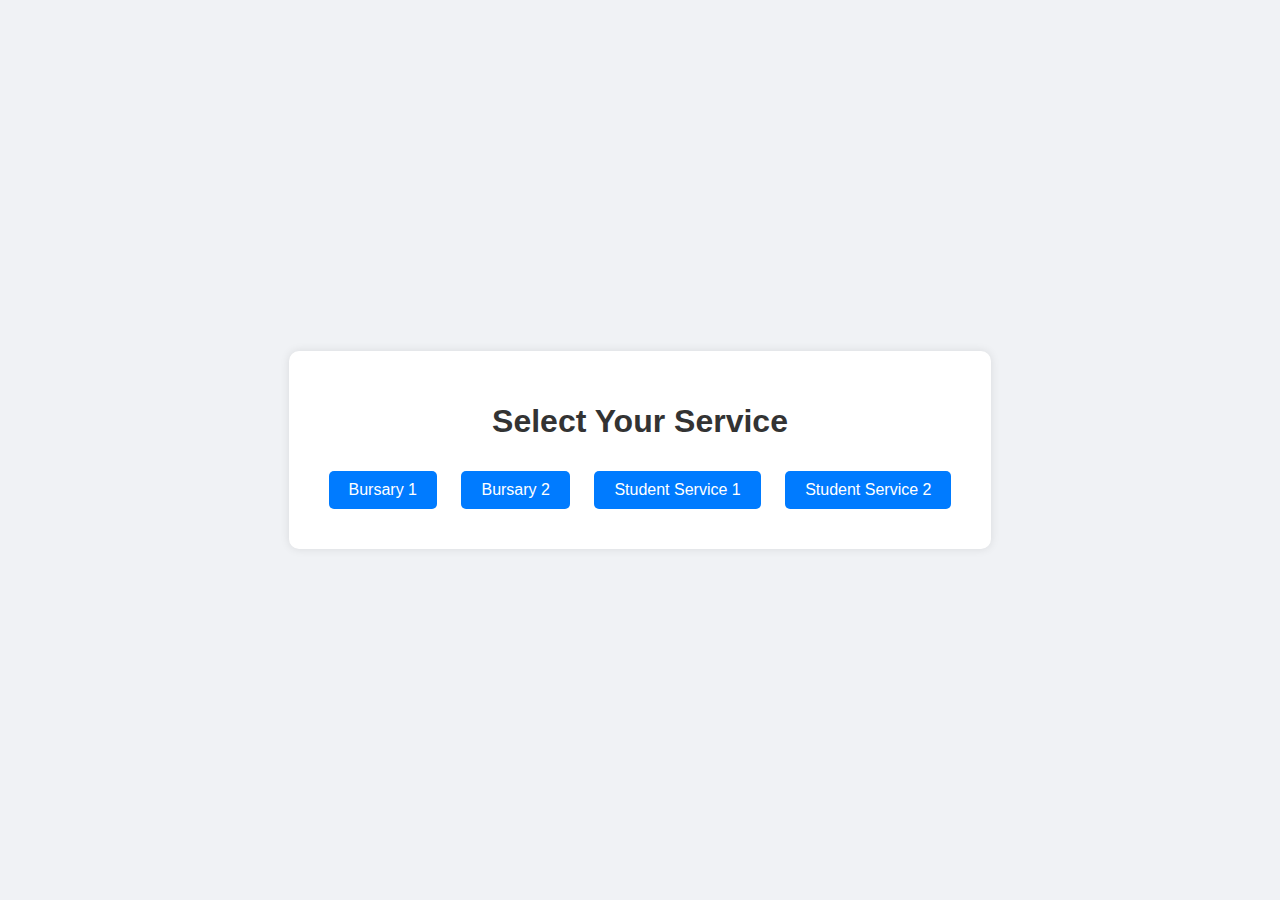
<file: index.html>
<!DOCTYPE html>
<html lang="en">
<head>
    <meta charset="UTF-8">
    <meta name="viewport" content="width=device-width, initial-scale=1.0">
    <title>Service Selection</title>
    <link rel="stylesheet" href="style.css">
</head>
<body>
    <div class="container">
        <h1>Select Your Service</h1>
        <button onclick="selectService(1)">Bursary 1</button>
        <button onclick="selectService(2)">Bursary 2</button>
        <button onclick="selectService(3)">Student Service 1</button>
        <button onclick="selectService(4)">Student Service 2</button>
    </div>

    <script>
        function selectService(serviceNumber) {
            localStorage.setItem('serviceNumber', serviceNumber);
            window.location.href = 'ticket.html';
        }
    </script>
</body>
</html>
</file>
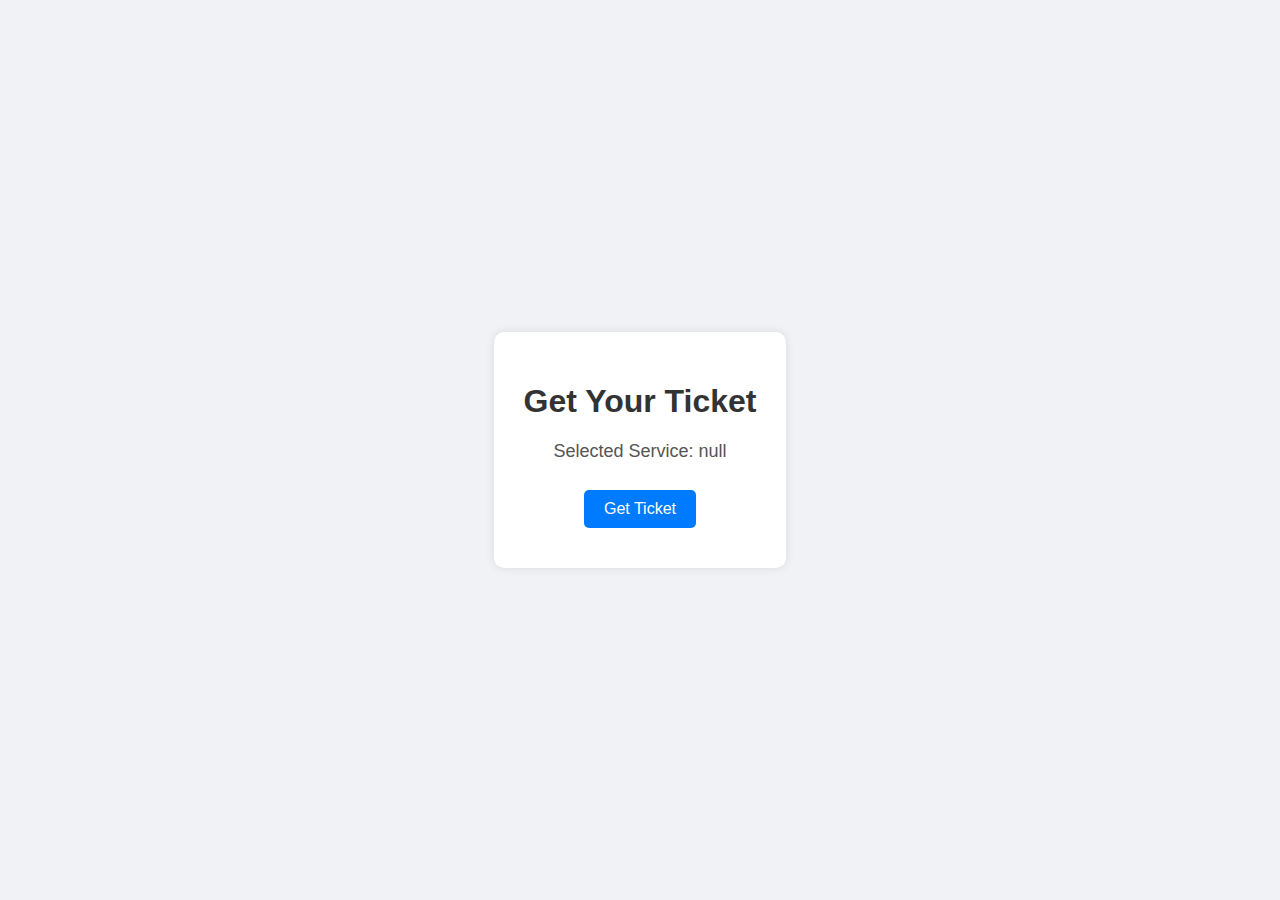
<file: ticket.html>
<!DOCTYPE html>
<html lang="en">
<head>
    <meta charset="UTF-8">
    <meta name="viewport" content="width=device-width, initial-scale=1.0">
    <title>Get Your Ticket</title>
    <link rel="stylesheet" href="style.css">
</head>
<body>
    <div class="container">
        <h1>Get Your Ticket</h1>
        <p id="service_info"></p>
        <button onclick="getTicket()">Get Ticket</button>
    </div>

    <!-- Modal -->
    <div id="ticketModal" class="modal">
        <div class="modal-content">
            <span class="close">&times;</span>
            <p id="ticket_message"></p>
        </div>
    </div>

    <script>
        let serviceNumber = 1; // Default service number

        document.addEventListener('DOMContentLoaded', () => {
            serviceNumber = localStorage.getItem('serviceNumber');
            document.getElementById('service_info').innerText = 'Selected Service: ' + serviceNumber;
        });

        function getTicket() {
            fetch('/get_ticket?service=' + serviceNumber)
                .then(response => response.json())
                .then(data => {
                    if (data.ticket_number) {
                        document.getElementById('ticket_message').innerHTML = 
                            'Your Ticket Number: ' + data.ticket_number + '<br>Please take a screenshot of this page.';
                        showModal();
                    } else {
                        document.getElementById('ticket_message').innerText = 'Error: ' + data.error;
                        showModal();
                    }
                })
                .catch(error => {
                    console.error('Error:', error);
                });
        }

        function showModal() {
            var modal = document.getElementById("ticketModal");
            var span = document.getElementsByClassName("close")[0];
            
            modal.style.display = "block";

            span.onclick = function() {
                modal.style.display = "none";
            }

            window.onclick = function(event) {
                if (event.target == modal) {
                    modal.style.display = "none";
                }
            }
        }
    </script>
</body>
</html>
</file>
<file: style.css>
body {
    font-family: Arial, sans-serif;
    display: flex;
    justify-content: center;
    align-items: center;
    height: 100vh;
    margin: 0;
    background-color: #f0f2f5;
}

.container {
    text-align: center;
    background: white;
    padding: 30px;
    border-radius: 10px;
    box-shadow: 0 0 10px rgba(0, 0, 0, 0.1);
}

h1 {
    color: #333;
}

button {
    background-color: #007bff;
    color: white;
    border: none;
    padding: 10px 20px;
    font-size: 16px;
    cursor: pointer;
    border-radius: 5px;
    margin: 10px;
    transition: background-color 0.3s ease;
}

button:hover {
    background-color: #0056b3;
}

p {
    margin-top: 20px;
    font-size: 18px;
    color: #555;
}

/* Modal */
.modal {
    display: none;
    position: fixed;
    z-index: 1;
    left: 0;
    top: 0;
    width: 100%;
    height: 100%;
    overflow: auto;
    background-color: rgb(0, 0, 0);
    background-color: rgba(0, 0, 0, 0.4);
}

.modal-content {
    background-color: #fefefe;
    margin: 15% auto;
    padding: 20px;
    border: 1px solid #888;
    width: 80%;
    max-width: 600px;
    text-align: center;
    border-radius: 10px;
}

.close {
    color: #aaa;
    float: right;
    font-size: 28px;
    font-weight: bold;
}

.close:hover,
.close:focus {
    color: black;
    text-decoration: none;
    cursor: pointer;
}

.modal {
    display: none; 
    position: fixed; 
    z-index: 1; 
    left: 0;
    top: 0;
    width: 100%; 
    height: 100%; 
    overflow: auto; 
    background-color: rgb(0,0,0); 
    background-color: rgba(0,0,0,0.4); 
}

.modal-content {
    background-color: #fefefe;
    margin: 15% auto;
    padding: 20px;
    border: 1px solid #888;
    width: 80%; 
    box-shadow: 0 5px 15px rgba(0,0,0,0.3);
    animation-name: modalopen;
    animation-duration: 0.4s;
}

/* Add Animation */
@keyframes modalopen {
    from {top: -300px; opacity: 0} 
    to {top: 0; opacity: 1}
}

.close {
    color: #aaa;
    float: right;
    font-size: 28px;
    font-weight: bold;
}

.close:hover,
.close:focus {
    color: black;
    text-decoration: none;
    cursor: pointer;
}
</file>
